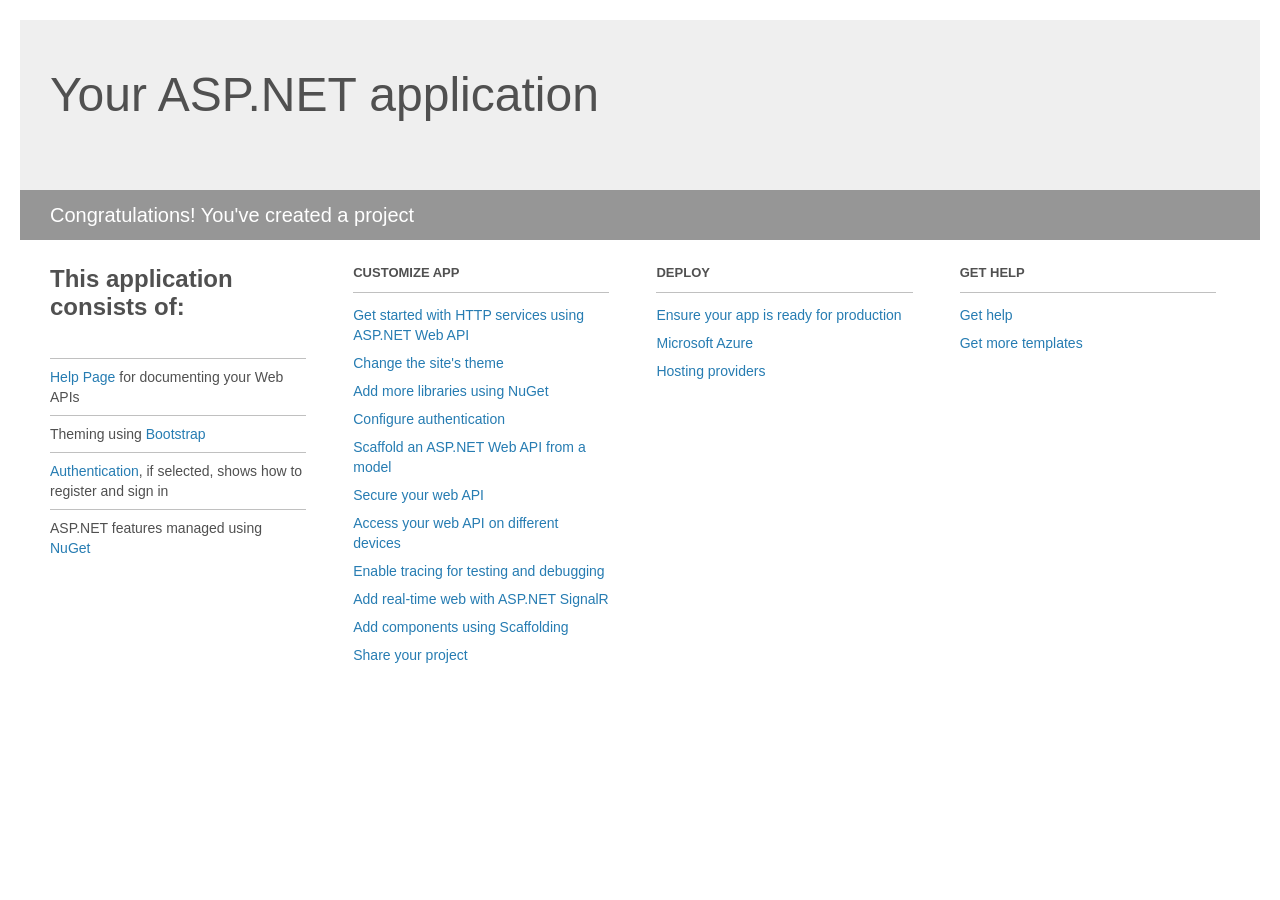
<file: mvc source code/apiTesting/Project_Readme.html>
﻿<!DOCTYPE html>
<html lang="en">
<head>
    <meta charset="utf-8" />
    <title>Your ASP.NET application</title>
    <style>
        body {
            background: #fff;
            color: #505050;
            font: 14px 'Segoe UI', tahoma, arial, helvetica, sans-serif;
            margin: 20px;
            padding: 0;
        }

        #header {
            background: #efefef;
            padding: 0;
        }

        h1 {
            font-size: 48px;
            font-weight: normal;
            margin: 0;
            padding: 0 30px;
            line-height: 150px;
        }

        p {
            font-size: 20px;
            color: #fff;
            background: #969696;
            padding: 0 30px;
            line-height: 50px;
        }

        #main {
            padding: 5px 30px;
        }

        .section {
            width: 21.7%;
            float: left;
            margin: 0 0 0 4%;
        }

            .section h2 {
                font-size: 13px;
                text-transform: uppercase;
                margin: 0;
                border-bottom: 1px solid silver;
                padding-bottom: 12px;
                margin-bottom: 8px;
            }

            .section.first {
                margin-left: 0;
            }

                .section.first h2 {
                    font-size: 24px;
                    text-transform: none;
                    margin-bottom: 25px;
                    border: none;
                }

                .section.first li {
                    border-top: 1px solid silver;
                    padding: 8px 0;
                }

            .section.last {
                margin-right: 0;
            }

        ul {
            list-style: none;
            padding: 0;
            margin: 0;
            line-height: 20px;
        }

        li {
            padding: 4px 0;
        }

        a {
            color: #267cb2;
            text-decoration: none;
        }

            a:hover {
                text-decoration: underline;
            }
    </style>
</head>
<body>

    <div id="header">
        <h1>Your ASP.NET application</h1>
        <p>Congratulations! You've created a project</p>
    </div>

    <div id="main">
        <div class="section first">
            <h2>This application consists of:</h2>
            <ul>
                <li><a href="http://go.microsoft.com/fwlink/?LinkID=615543">Help Page</a> for documenting your Web APIs</li>
                <li>Theming using <a href="http://go.microsoft.com/fwlink/?LinkID=615519">Bootstrap</a></li>
                <li><a href="http://go.microsoft.com/fwlink/?LinkID=320957">Authentication</a>, if selected, shows how to register and sign in</li>
                <li>ASP.NET features managed using <a href="http://go.microsoft.com/fwlink/?LinkID=320958">NuGet</a></li>
            </ul>
        </div>

        <div class="section">
            <h2>Customize app</h2>
            <ul>
                <li><a href="http://go.microsoft.com/fwlink/?LinkID=320959">Get started with HTTP services using ASP.NET Web API</a></li>
                <li><a href="http://go.microsoft.com/fwlink/?LinkID=320960">Change the site's theme</a></li>
                <li><a href="http://go.microsoft.com/fwlink/?LinkID=320961">Add more libraries using NuGet</a></li>
                <li><a href="http://go.microsoft.com/fwlink/?LinkID=320962">Configure authentication</a></li>
                <li><a href="http://go.microsoft.com/fwlink/?LinkID=320963">Scaffold an ASP.NET Web API from a model</a></li>
                <li><a href="http://go.microsoft.com/fwlink/?LinkID=615545">Secure your web API</a></li>
                <li><a href="http://go.microsoft.com/fwlink/?LinkID=615544">Access your web API on different devices</a></li>
                <li><a href="http://go.microsoft.com/fwlink/?LinkID=615546">Enable tracing for testing and debugging</a></li>
                <li><a href="http://go.microsoft.com/fwlink/?LinkID=615530">Add real-time web with ASP.NET SignalR</a></li>
                <li><a href="http://go.microsoft.com/fwlink/?LinkID=615531">Add components using Scaffolding</a></li>
                <li><a href="http://go.microsoft.com/fwlink/?LinkID=615533">Share your project</a></li>
            </ul>
        </div>

        <div class="section">
            <h2>Deploy</h2>
            <ul>
                <li><a href="http://go.microsoft.com/fwlink/?LinkID=615534">Ensure your app is ready for production</a></li>
                <li><a href="http://go.microsoft.com/fwlink/?LinkID=615535">Microsoft Azure</a></li>
                <li><a href="http://go.microsoft.com/fwlink/?LinkID=615536">Hosting providers</a></li>
            </ul>
        </div>

        <div class="section last">
            <h2>Get help</h2>
            <ul>
                <li><a href="http://go.microsoft.com/fwlink/?LinkID=615537">Get help</a></li>
                <li><a href="http://go.microsoft.com/fwlink/?LinkID=615538">Get more templates</a></li>
            </ul>
        </div>
    </div>
</body>
</html>
</file>
